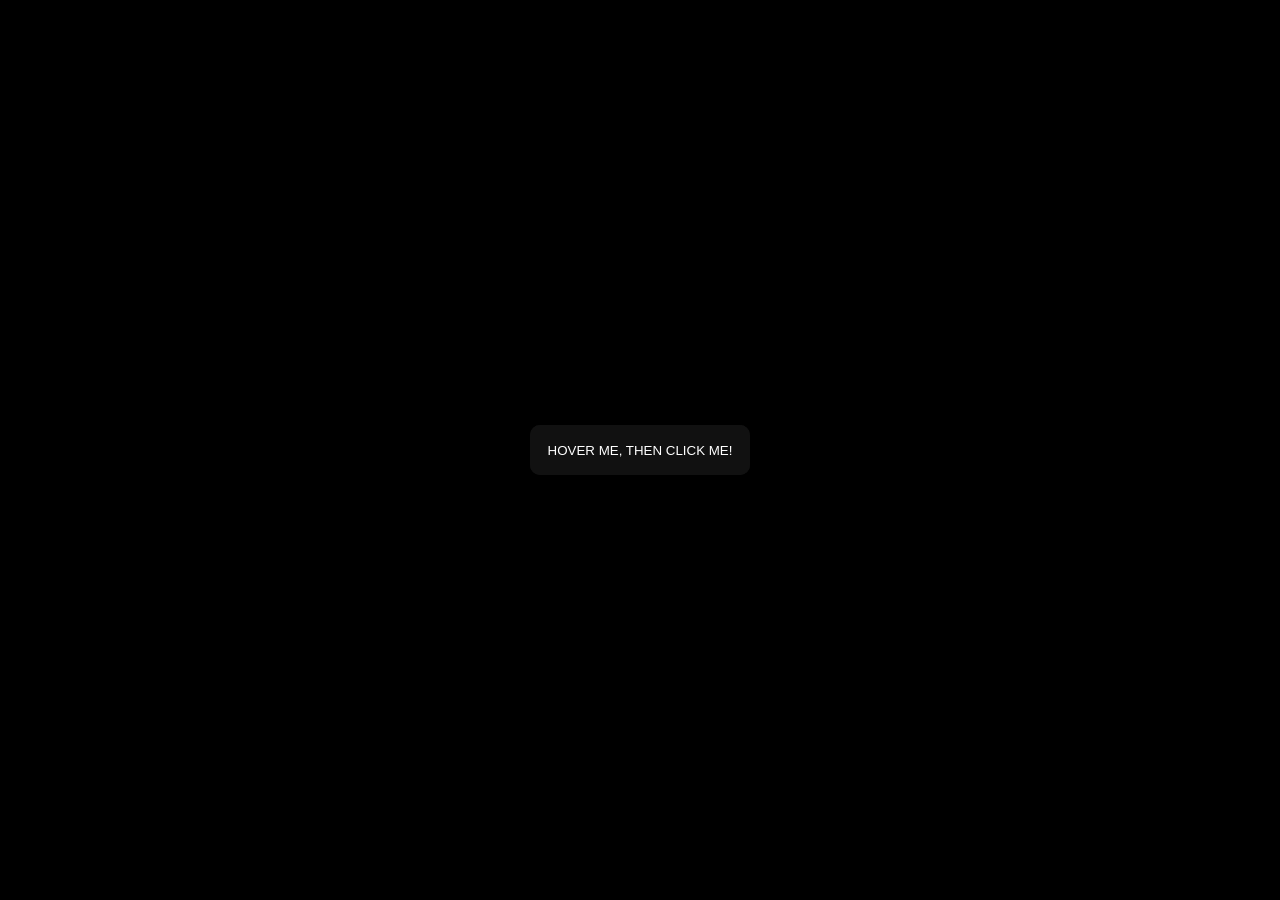
<file: Button/index.html>
<!DOCTYPE html>
<html lang="en" >
<head>
  <meta charset="UTF-8">
  <title>CodePen - Pure CSS Button Hover Glow Effect</title>
  
    <link href="https://fonts.googleapis.com/css?family=Roboto" rel="stylesheet"><link rel="stylesheet" href="./style.css">

</head>
<body>
<!-- partial:index.partial.html -->
<button class="glow-on-hover" type="button">HOVER ME, THEN CLICK ME!</button>
<!-- partial -->
  
</body>
</html>
</file>
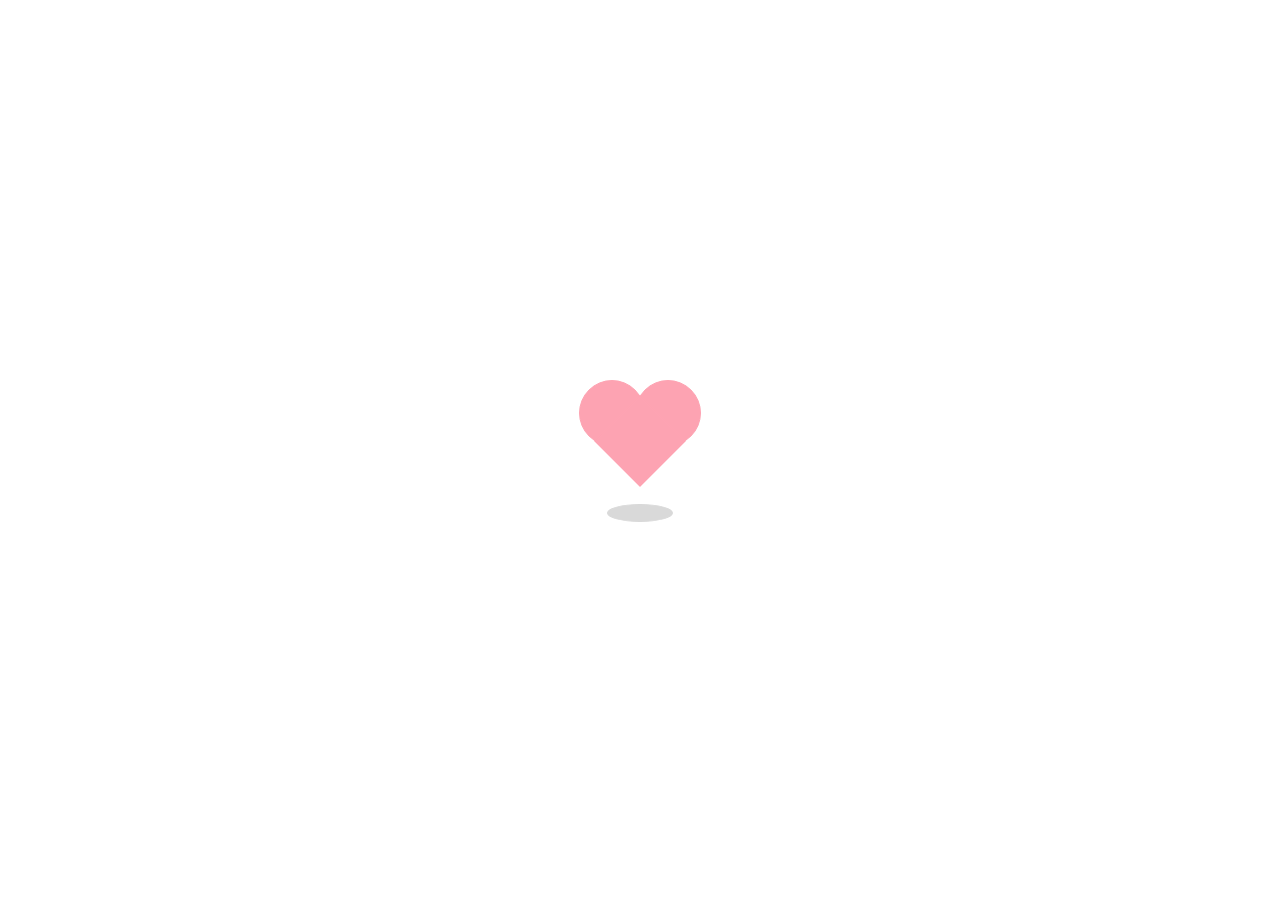
<file: Heart/index.html>
<!DOCTYPE html>
<html lang="en" >
<head>
  <meta charset="UTF-8">
  <title>CodePen - Heart Loader</title>
  <link rel="stylesheet" href="./style.css">

</head>
<body>
<!-- partial:index.partial.html -->
<div class="container">
  <div class="preloader">
    <span></span>
    <span></span>
    <span></span>
  </div>
  <div class="shadow"></div>
</div>
<!-- partial -->
  
</body>
</html>
</file>
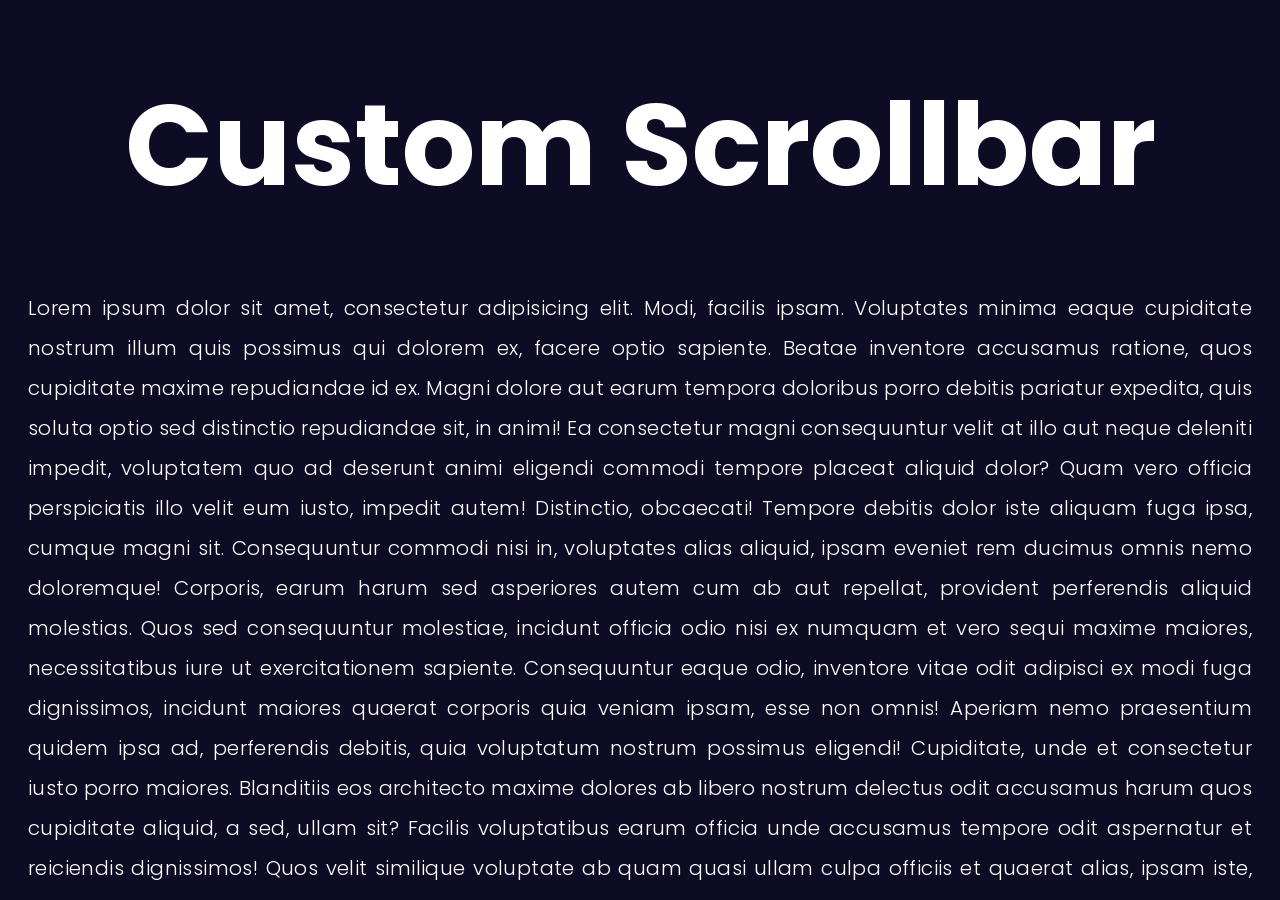
<file: ScrollBar/index.html>
<!DOCTYPE html>
<html lang="en">
  <head>
    <meta name="viewport" content="width=device-width, initial-scale=1.0" />
    <title>Custom Scrollbar</title>
    <!-- Google Font -->
    <link
      href="https://fonts.googleapis.com/css2?family=Poppins:wght@300;600&display=swap"
      rel="stylesheet"
    />
    <!-- Stylesheet -->
    <link rel="stylesheet" href="style.css" />
  </head>
  <body>
    <div class="container">
      <div class="sub-div">
        <h1 class="title">Custom Scrollbar</h1>
        <p class="text">
          Lorem ipsum dolor sit amet, consectetur adipisicing elit. Modi,
          facilis ipsam. Voluptates minima eaque cupiditate nostrum illum quis
          possimus qui dolorem ex, facere optio sapiente. Beatae inventore
          accusamus ratione, quos cupiditate maxime repudiandae id ex. Magni
          dolore aut earum tempora doloribus porro debitis pariatur expedita,
          quis soluta optio sed distinctio repudiandae sit, in animi! Ea
          consectetur magni consequuntur velit at illo aut neque deleniti
          impedit, voluptatem quo ad deserunt animi eligendi commodi tempore
          placeat aliquid dolor? Quam vero officia perspiciatis illo velit eum
          iusto, impedit autem! Distinctio, obcaecati! Tempore debitis dolor
          iste aliquam fuga ipsa, cumque magni sit. Consequuntur commodi nisi
          in, voluptates alias aliquid, ipsam eveniet rem ducimus omnis nemo
          doloremque! Corporis, earum harum sed asperiores autem cum ab aut
          repellat, provident perferendis aliquid molestias. Quos sed
          consequuntur molestiae, incidunt officia odio nisi ex numquam et vero
          sequi maxime maiores, necessitatibus iure ut exercitationem sapiente.
          Consequuntur eaque odio, inventore vitae odit adipisci ex modi fuga
          dignissimos, incidunt maiores quaerat corporis quia veniam ipsam, esse
          non omnis! Aperiam nemo praesentium quidem ipsa ad, perferendis
          debitis, quia voluptatum nostrum possimus eligendi! Cupiditate, unde
          et consectetur iusto porro maiores. Blanditiis eos architecto maxime
          dolores ab libero nostrum delectus odit accusamus harum quos
          cupiditate aliquid, a sed, ullam sit? Facilis voluptatibus earum
          officia unde accusamus tempore odit aspernatur et reiciendis
          dignissimos! Quos velit similique voluptate ab quam quasi ullam culpa
          officiis et quaerat alias, ipsam iste, perferendis repudiandae atque
          temporibus eum? Nostrum, repellat praesentium doloremque amet quasi
          atque doloribus tenetur aspernatur tempore quo?
        </p>
        <p class="text">
          Lorem ipsum dolor sit amet, consectetur adipisicing elit. Modi,
          facilis ipsam. Voluptates minima eaque cupiditate nostrum illum quis
          possimus qui dolorem ex, facere optio sapiente. Beatae inventore
          accusamus ratione, quos cupiditate maxime repudiandae id ex. Magni
          dolore aut earum tempora doloribus porro debitis pariatur expedita,
          quis soluta optio sed distinctio repudiandae sit, in animi! Ea
          consectetur magni consequuntur velit at illo aut neque deleniti
          impedit, voluptatem quo ad deserunt animi eligendi commodi tempore
          placeat aliquid dolor? Quam vero officia perspiciatis illo velit eum
          iusto, impedit autem! Distinctio, obcaecati! Tempore debitis dolor
          iste aliquam fuga ipsa, cumque magni sit. Consequuntur commodi nisi
          in, voluptates alias aliquid, ipsam eveniet rem ducimus omnis nemo
          doloremque! Corporis, earum harum sed asperiores autem cum ab aut
          repellat, provident perferendis aliquid molestias. Quos sed
          consequuntur molestiae, incidunt officia odio nisi ex numquam et vero
          sequi maxime maiores, necessitatibus iure ut exercitationem sapiente.
          Consequuntur eaque odio, inventore vitae odit adipisci ex modi fuga
          dignissimos, incidunt maiores quaerat corporis quia veniam ipsam, esse
          non omnis! Aperiam nemo praesentium quidem ipsa ad, perferendis
          debitis, quia voluptatum nostrum possimus eligendi! Cupiditate, unde
          et consectetur iusto porro maiores. Blanditiis eos architecto maxime
          dolores ab libero nostrum delectus odit accusamus harum quos
          cupiditate aliquid, a sed, ullam sit? Facilis voluptatibus earum
          officia unde accusamus tempore odit aspernatur et reiciendis
          dignissimos! Quos velit similique voluptate ab quam quasi ullam culpa
          officiis et quaerat alias, ipsam iste, perferendis repudiandae atque
          temporibus eum? Nostrum, repellat praesentium doloremque amet quasi
          atque doloribus tenetur aspernatur tempore quo?
        </p>
        <p class="text">
          Lorem ipsum dolor sit amet, consectetur adipisicing elit. Modi,
          facilis ipsam. Voluptates minima eaque cupiditate nostrum illum quis
          possimus qui dolorem ex, facere optio sapiente. Beatae inventore
          accusamus ratione, quos cupiditate maxime repudiandae id ex. Magni
          dolore aut earum tempora doloribus porro debitis pariatur expedita,
          quis soluta optio sed distinctio repudiandae sit, in animi! Ea
          consectetur magni consequuntur velit at illo aut neque deleniti
          impedit, voluptatem quo ad deserunt animi eligendi commodi tempore
          placeat aliquid dolor? Quam vero officia perspiciatis illo velit eum
          iusto, impedit autem! Distinctio, obcaecati! Tempore debitis dolor
          iste aliquam fuga ipsa, cumque magni sit. Consequuntur commodi nisi
          in, voluptates alias aliquid, ipsam eveniet rem ducimus omnis nemo
          doloremque! Corporis, earum harum sed asperiores autem cum ab aut
          repellat, provident perferendis aliquid molestias. Quos sed
          consequuntur molestiae, incidunt officia odio nisi ex numquam et vero
          sequi maxime maiores, necessitatibus iure ut exercitationem sapiente.
          Consequuntur eaque odio, inventore vitae odit adipisci ex modi fuga
          dignissimos, incidunt maiores quaerat corporis quia veniam ipsam, esse
          non omnis! Aperiam nemo praesentium quidem ipsa ad, perferendis
          debitis, quia voluptatum nostrum possimus eligendi! Cupiditate, unde
          et consectetur iusto porro maiores. Blanditiis eos architecto maxime
          dolores ab libero nostrum delectus odit accusamus harum quos
          cupiditate aliquid, a sed, ullam sit? Facilis voluptatibus earum
          officia unde accusamus tempore odit aspernatur et reiciendis
          dignissimos! Quos velit similique voluptate ab quam quasi ullam culpa
          officiis et quaerat alias, ipsam iste, perferendis repudiandae atque
          temporibus eum? Nostrum, repellat praesentium doloremque amet quasi
          atque doloribus tenetur aspernatur tempore quo?
        </p>
        <p class="text">
          Lorem ipsum dolor sit amet, consectetur adipisicing elit. Modi,
          facilis ipsam. Voluptates minima eaque cupiditate nostrum illum quis
          possimus qui dolorem ex, facere optio sapiente. Beatae inventore
          accusamus ratione, quos cupiditate maxime repudiandae id ex. Magni
          dolore aut earum tempora doloribus porro debitis pariatur expedita,
          quis soluta optio sed distinctio repudiandae sit, in animi! Ea
          consectetur magni consequuntur velit at illo aut neque deleniti
          impedit, voluptatem quo ad deserunt animi eligendi commodi tempore
          placeat aliquid dolor? Quam vero officia perspiciatis illo velit eum
          iusto, impedit autem! Distinctio, obcaecati! Tempore debitis dolor
          iste aliquam fuga ipsa, cumque magni sit. Consequuntur commodi nisi
          in, voluptates alias aliquid, ipsam eveniet rem ducimus omnis nemo
          doloremque! Corporis, earum harum sed asperiores autem cum ab aut
          repellat, provident perferendis aliquid molestias. Quos sed
          consequuntur molestiae, incidunt officia odio nisi ex numquam et vero
          sequi maxime maiores, necessitatibus iure ut exercitationem sapiente.
          Consequuntur eaque odio, inventore vitae odit adipisci ex modi fuga
          dignissimos, incidunt maiores quaerat corporis quia veniam ipsam, esse
          non omnis! Aperiam nemo praesentium quidem ipsa ad, perferendis
          debitis, quia voluptatum nostrum possimus eligendi! Cupiditate, unde
          et consectetur iusto porro maiores. Blanditiis eos architecto maxime
          dolores ab libero nostrum delectus odit accusamus harum quos
          cupiditate aliquid, a sed, ullam sit? Facilis voluptatibus earum
          officia unde accusamus tempore odit aspernatur et reiciendis
          dignissimos! Quos velit similique voluptate ab quam quasi ullam culpa
          officiis et quaerat alias, ipsam iste, perferendis repudiandae atque
          temporibus eum? Nostrum, repellat praesentium doloremque amet quasi
          atque doloribus tenetur aspernatur tempore quo?
        </p>
        <p class="text">
          Lorem ipsum dolor sit amet, consectetur adipisicing elit. Modi,
          facilis ipsam. Voluptates minima eaque cupiditate nostrum illum quis
          possimus qui dolorem ex, facere optio sapiente. Beatae inventore
          accusamus ratione, quos cupiditate maxime repudiandae id ex. Magni
          dolore aut earum tempora doloribus porro debitis pariatur expedita,
          quis soluta optio sed distinctio repudiandae sit, in animi! Ea
          consectetur magni consequuntur velit at illo aut neque deleniti
          impedit, voluptatem quo ad deserunt animi eligendi commodi tempore
          placeat aliquid dolor? Quam vero officia perspiciatis illo velit eum
          iusto, impedit autem! Distinctio, obcaecati! Tempore debitis dolor
          iste aliquam fuga ipsa, cumque magni sit. Consequuntur commodi nisi
          in, voluptates alias aliquid, ipsam eveniet rem ducimus omnis nemo
          doloremque! Corporis, earum harum sed asperiores autem cum ab aut
          repellat, provident perferendis aliquid molestias. Quos sed
          consequuntur molestiae, incidunt officia odio nisi ex numquam et vero
          sequi maxime maiores, necessitatibus iure ut exercitationem sapiente.
          Consequuntur eaque odio, inventore vitae odit adipisci ex modi fuga
          dignissimos, incidunt maiores quaerat corporis quia veniam ipsam, esse
          non omnis! Aperiam nemo praesentium quidem ipsa ad, perferendis
          debitis, quia voluptatum nostrum possimus eligendi! Cupiditate, unde
          et consectetur iusto porro maiores. Blanditiis eos architecto maxime
          dolores ab libero nostrum delectus odit accusamus harum quos
          cupiditate aliquid, a sed, ullam sit? Facilis voluptatibus earum
          officia unde accusamus tempore odit aspernatur et reiciendis
          dignissimos! Quos velit similique voluptate ab quam quasi ullam culpa
          officiis et quaerat alias, ipsam iste, perferendis repudiandae atque
          temporibus eum? Nostrum, repellat praesentium doloremque amet quasi
          atque doloribus tenetur aspernatur tempore quo?
        </p>
      </div>
    </div>
  </body>
</html>
</file>
<file: Button/style.css>
html,
body {
    margin: 0;
    padding: 0;
    width: 100%;
    height: 100vh;
    display: flex;
    flex-direction: row;
    justify-content: center;
    align-items: center;
    background: #000;
}

.glow-on-hover {
    width: 220px;
    height: 50px;
    border: none;
    outline: none;
    color: #fff;
    background: #111;
    cursor: pointer;
    position: relative;
    z-index: 0;
    border-radius: 10px;
}

.glow-on-hover:before {
    content: '';
    background: linear-gradient(45deg, #ff0000, #ff7300, #fffb00, #48ff00, #00ffd5, #002bff, #7a00ff, #ff00c8, #ff0000);
    position: absolute;
    top: -2px;
    left:-2px;
    background-size: 400%;
    z-index: -1;
    filter: blur(5px);
    width: calc(100% + 4px);
    height: calc(100% + 4px);
    animation: glowing 20s linear infinite;
    opacity: 0;
    transition: opacity .3s ease-in-out;
    border-radius: 10px;
}

.glow-on-hover:active {
    color: #000
}

.glow-on-hover:active:after {
    background: transparent;
}

.glow-on-hover:hover:before {
    opacity: 1;
}

.glow-on-hover:after {
    z-index: -1;
    content: '';
    position: absolute;
    width: 100%;
    height: 100%;
    background: #111;
    left: 0;
    top: 0;
    border-radius: 10px;
}

@keyframes glowing {
    0% { background-position: 0 0; }
    50% { background-position: 400% 0; }
    100% { background-position: 0 0; }
}
</file>
<file: Heart/style.css>
body {
  // background-color:#262433;
  background-color: #fff;
}
.container {
  position: absolute;
  top: 50%;
  left: 50%;
  transform: translate(-50%, -50%);
}
.container .preloader {
  animation: rotate 2.3s cubic-bezier(0.75, 0, 0.5, 1) infinite;
}
@keyframes rotate {
  50% {
    transform: rotate(360deg);
  }
  100% {
    transform: rotate(720deg);
  }
}
.preloader span {
  position: absolute;
  display: block;
  height: 64px;
  width: 64px;
  background: #fda3b2;
  border: 1px solid #fda3b2;
  border-radius: 100%;
}
.preloader span:nth-child(1) {
  transform: translate(-28px, -28px);
  animation: shape_1 2.3s cubic-bezier(0.75, 0, 0.5, 1) infinite;
}
@keyframes shape_1 {
  60% {
    transform: scale(0.4);
  }
}
.preloader span:nth-child(2) {
  transform: translate(28px, -28px);
  animation: shape_2 2.3s cubic-bezier(0.75, 0, 0.5, 1) infinite;
}
@keyframes shape_2 {
  40% {
    transform: scale(0.4);
  }
}
.preloader span:nth-child(3) {
  position: relative;
  border-radius: 0px;
  transform: scale(0.98) rotate(-45deg);
  animation: shape_3 2.3s cubic-bezier(0.75, 0, 0.5, 1) infinite;
}
@keyframes shape_3 {
  50% {
    border-radius: 100%;
    transform: scale(0.5) rotate(-45deg);
  }
  100% {
    transform: scale(0.98) rotate(-45deg);
  }
}
.shadow {
  position: relative;
  top: 30px;
  left: 50%;
  transform: translateX(-50%);
  display: block;
  height: 16px;
  width: 64px;
  border-radius: 50%;
  background-color: #d9d9d9;
  border: 1px solid #d9d9d9;
  animation: shadow 2.3s cubic-bezier(0.75, 0, 0.5, 1) infinite;
}
@keyframes shadow {
  50% {
    transform: translateX(-50%) scale(0.5);
    border-color: #f2f2f2;
  }
}
</file>
<file: ScrollBar/style.css>
* {
  padding: 0;
  margin: 0;
  box-sizing: border-box;
}
body {
  background-color: #0d0c24;
}
/* Decoration */
h1.title {
  color: #ffffff;
  font-family: "Poppins", sans-serif;
  text-align: center;
  font-size: 9vw;
  margin: 0.5em 0;
}
p.text {
  color: #ffffff;
  font-family: "Poppins", sans-serif;
  font-size: 20px;
  font-weight: 300;
  line-height: 2em;
  text-align: justify;
  padding: 0 1.4em;
  letter-spacing: 0.02em;
}
/* Decoration Ends */

/* Code For Custom Scrollbar Starts Here */
/* For firefox */
.sub-div {
  max-height: 100vh;
  overflow-y: scroll;
  /*Thumb color and background color for firefox */
  scrollbar-color: #00c6ff #242942;
  overflow-x: none;
}
/*  ::-webkit- is for chrome */
::-webkit-scrollbar {
  width: 1.2em;
  overflow-x: none;
}
::-webkit-scrollbar-track {
  background-color: #242942;
  margin-block: 0.25em;
  border-radius: 0.3em;
}
::-webkit-scrollbar-thumb {
  background: #00c6ff;
  background: -webkit-linear-gradient(to right, #00c6ff, #0072ff);
  background: linear-gradient(to right, #00c6ff, #0072ff);
  border-radius: 0.3em;
}
</file>
